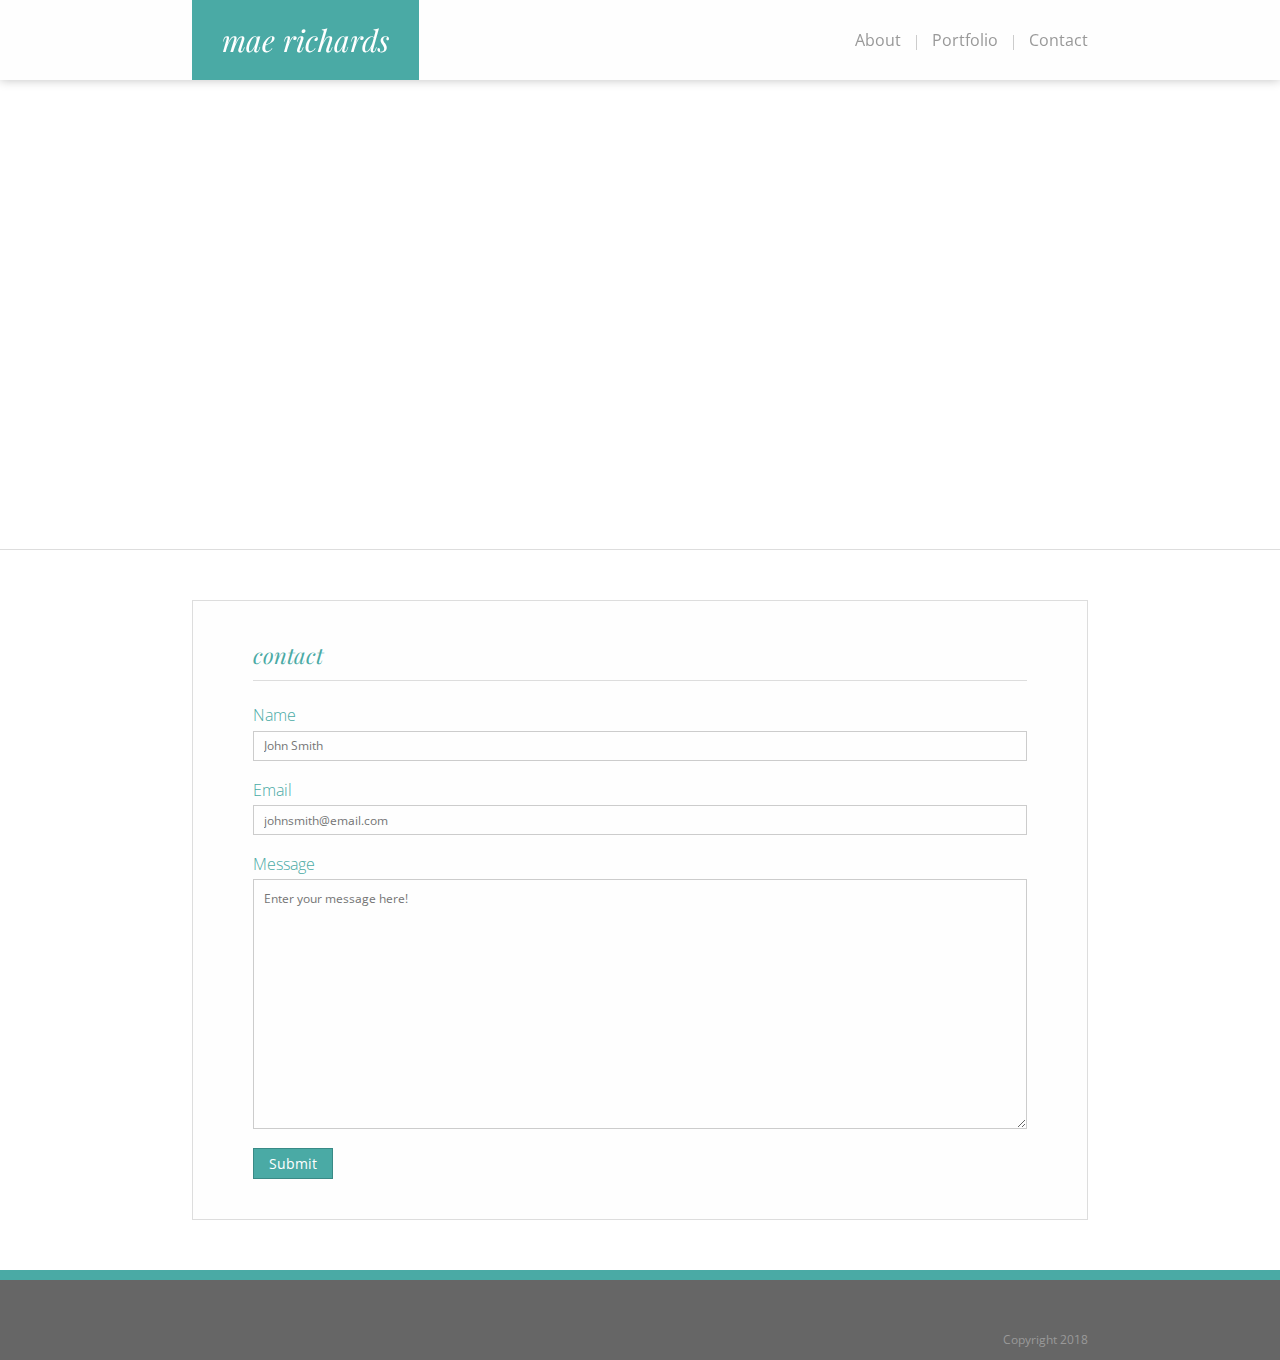
<file: contact.html>
<!DOCTYPE html>
<html>

    <head>
        <title>Contact Me</title>
        <link rel="stylesheet" type="text/css" href="style.css">
        <link rel="stylesheet" href="https://use.fontawesome.com/releases/v5.1.1/css/all.css" integrity="sha384-O8whS3fhG2OnA5Kas0Y9l3cfpmYjapjI0E4theH4iuMD+pLhbf6JI0jIMfYcK3yZ" crossorigin="anonymous">
    </head>

    <body>

        <div id="header">
            <div class="headercontent">

                <div class="navigation">
                    <a href="index.html">About</a>
                        <div class="divider"></div>
                    <a href="portfolio.html">Portfolio</a>
                        <div class="divider"></div>
                    <a href="#">Contact</a>
                </div>

                <div id="name">
                    Mae Richards
                </div>

            </div>
        </div>

        <div class="banner"></div>

        <div class="content">

            <div class="aboutme">
                Contact
            </div>

            <span class="minititle">Name</span><br>
                <input type="text" placeholder="John Smith" name="name">

            <span class="minititle">Email</span><br>
                <input type="text" placeholder="johnsmith@email.com" name="email">

            <span class="minititle">Message</span><br>
                <textarea name="message" placeholder="Enter your message here!"></textarea>

            <button type="submit">Submit</button>

        </div>

        <div id="footer">
            <div class="footercontent">

                <div class="copyright float">
                        <i class="fas fa-copyright copyright"></i> Copyright 2018
                </div>

                <a href="https://www.linkedin.com/in/mae-richards-aa4b45102/"><i class="fab fa-linkedin"></i></a>
                <a href="https://www.facebook.com/mason.s.richards"><i class="fab fa-facebook-square"></i></a>
                <a href="https://github.com/yonatae"><i class="fab fa-github-square"></i></a>

            </div>
        </div>

    </body>

</html>
</file>
<file: style.css>
@import url('https://fonts.googleapis.com/css?family=Open+Sans:400,400i,700|Playfair+Display:400,400i,700');

body {
    padding: 0;
    margin: 0;
    background: url('https://orig00.deviantart.net/f8e4/f/2018/202/e/5/concrete_seamless_by_yonatae-dchuvbb.png') repeat;
}

#header {
    background: #FEFEFE;
    position: fixed;
    width: 100%;
    margin: 0;
    padding: 0;
    border-bottom: 0px solid #dddddd;
    box-shadow: 0px 0px 10px rgba(0, 0, 0, 0.25);
    text-align: justify;
}

.headercontent {
    width: 70%;
    max-width: 960px;
    padding: 0;
    margin: auto auto;
    overflow: hidden;
}

#name {
    font-family: 'Playfair Display', 'Georgia', Times, serif;
    background: #4aaaa5;
    width: fit-content;
    padding: 20px 30px 20px 30px;
    font-size: 30px;
    text-transform: lowercase;
    font-style: italic;
    font-weight: 300;
    -webkit-font-smoothing: antialiased;
    color: #FFF;
    margin-bottom: 0;
    height: 100%;
}

.navigation {
    float: right;
    display: flex;
    line-height: 80px;
    font-family: 'Open Sans', 'Arial', 'Helvetica Neue', Helvetica, sans-serif;
    font-size: 16px;
    color: #999;
    font-weight: 400;
    -webkit-font-smoothing: antialiased;
}

.divider {
    margin: 35px 15px 0px 15px;
    width: 1px;
    border-left: 1px solid #CCC;
    height: 15px;
}

.banner {
    width: 100%;
    height: 550px;
    background: url('https://orig00.deviantart.net/40a3/f/2018/074/b/f/unconfined_by_yonatae-dc5ywzj.png') no-repeat;
    background-size: cover;
    background-position: 100% 40%;
    background-attachment: fixed;
    border-bottom: 1px solid #ddd;
    transition: 0.7s ease;
    z-index: 0;
	top: 0;
	left: 0;
	right: 0;
}

.content {
    background: #FEFEFE;
    padding: 40px 60px 40px 60px;
    width: 70%;
    max-width: 960px;
    margin: 50px auto 50px auto;
    border: 1px solid #dddddd;
    font-family: 'Open Sans', 'Arial', 'Helvetica Neue', Helvetica, sans-serif;
    font-size: 14px;
    line-height: 29px;
    color: #777;
    text-align: justify;
}

.aboutme {
    margin: 0 0 20px 0;
    padding: 0 0 10px 0;
    border-bottom: 1px solid #dddddd;
    color: #4aaaa5;
    font-family: 'Playfair Display', 'Georgia', Times, serif;
    -webkit-font-smoothing: antialiased;
    font-weight: 300;
    text-transform: lowercase;
    font-style: italic;
    font-size: 22px;
}

.biopic {
    background: url('https://orig00.deviantart.net/10a2/f/2018/202/a/e/charlie_deets_517076_unsplash_by_yonatae-dchuyts.jpg') no-repeat;
    background-size: 450px;
    background-position: 50% 100%;
    width: 250px;
    height: 250px;
    float: left;
    margin: 0px 25px 15px 0px;
    border: 1px solid #ddd;
}

/* Replaced sticky footer with sticky header for aesthetics
Uncomment code below to see sticky footer for site */

#footer {
    width: 100%;
    background: #666;
    border-top: 10px solid #4aaaa5;
    /* position: fixed;
    bottom: 0; */
}

.footercontent {
    width: 70%;
    max-width: 960px;
    margin: 0 auto 0 auto;
    padding: 40px 0 40px 0;
}

i {
    font-size: 40px;
    letter-spacing: 10px;
}

.copyright {
    font-size: 12px;
    font-family: 'Open Sans', 'Arial', 'Helvetica Neue', Helvetica, sans-serif;
    color: #999;
    letter-spacing: 0px;
    line-height: 40px;
}

.float {
    float: right;
}

.minititle {
    font-size: 16px;
    color: #4aaaa5;
    font-family: 'Open Sans', 'Arial', 'Helvetica Neue', Helvetica, sans-serif;
    -webkit-font-smoothing: antialiased;
    font-weight: 300;
}

textarea {
    background: #FEFEFE;
    border: 1px solid #CCC;
    padding: 10px;
    font-family: 'Open Sans', 'Arial', 'Helvetica Neue', Helvetica, sans-serif;
    color: #999;
    font-size: 12px;
    width: 100%;
    height: 250px;
}

input {
    background: #FEFEFE;
    border: 1px solid #CCC;
    padding: 10px;
    font-family: 'Open Sans', 'Arial', 'Helvetica Neue', Helvetica, sans-serif;
    color: #999;
    font-size: 12px;
    width: 100%;
    height: 30px;
    margin-bottom: 15px;
}

button {
    background: #4aaaa5;
    border-radius: 0;
    font-size: 14px;
    font-family: 'Open Sans', 'Arial', 'Helvetica Neue', Helvetica, sans-serif;
    color: #FFF;
    border: 1px solid #398a86;
    padding: 5px 15px 5px 15px;
    margin-top: 10px;
}

.portpicbg {
    width: 30%;
    background-size: cover;
    padding: 170px 0 10px 0;
    display: inline-block;
    margin: 0 10px 0 10px;
}

#bg1 {
    background-image: url('https://images.unsplash.com/photo-1532636703958-2d1c80dba54c?ixlib=rb-0.3.5&ixid=eyJhcHBfaWQiOjEyMDd9&s=30c153e913f9477c091eb024e2a788b4&auto=format&fit=crop&w=1500&q=80')
}

#bg2 {
    background-image: url('https://images.unsplash.com/photo-1532626013999-d6d494e39e70?ixlib=rb-0.3.5&ixid=eyJhcHBfaWQiOjEyMDd9&s=43382e7412dee88dbcb7b05aa8578cb2&auto=format&fit=crop&w=1500&q=80')
}

#bg3 {
    background-image: url('https://images.unsplash.com/photo-1532615470080-39f17172bc1e?ixlib=rb-0.3.5&ixid=eyJhcHBfaWQiOjEyMDd9&s=29134561cbbcb439b5031e549af685a0&auto=format&fit=crop&w=1546&q=80')
}

.portpiclabel {
    background: #398a86;
    font-family: 'Open Sans', 'Arial', 'Helvetica Neue', Helvetica, sans-serif;
    color: #FFF;
    padding: 5px 20px 5px 20px;
    font-size: 14px;
    -webkit-font-smoothing: antialiased;
    font-weight: 300;
}

a:link,
a:visited,
a:active {
    color: #999;
    text-decoration: none;
    -webkit-transition: color 1s ease-out;
    -moz-transition: color 1s ease-out;
    -o-transition: color 1s ease-out;
    transition: color 1s ease-out;
}

a:hover {
    color: #ccc;
    -webkit-transition: color 1s ease-out;
    -moz-transition: color 1s ease-out;
    -o-transition: color 1s ease-out;
    transition: color 1s ease-out;
}

html {
    box-sizing: border-box;
}

*, *:before, *:after {
    box-sizing: inherit;
}

@media (max-width: 980px) {
    .headercontent {
        width: 100%;
    }

	.navigation {
        float: none;
        width: 225px;
        margin: 0 auto;
	}
	
	#name {
        width: 100%;
        text-align: center;
    }
    
    .biopic {
        background-size: cover;
        width: 100%;
    }

    .portpicbg {
        margin: 0;
        width: 32%;
    }

    #header {
        position: static;
    }

    banner {
        background-attachment: unset;
    }
}

@media (max-width: 768px) {
    .biopic {
        height: 150px;
    }

    .content {
        width: 100%;
    }

    .banner {
        height: 450px;
    }

    .portpicbg {
        width: 100%;
        margin: 10px auto;
    }
}

@media (max-width: 640px) {
    .content {
        margin: 0 auto;
    }

    .banner {
        height: 350px;
    }

    .portpicbg {
        width: 100%;
        margin: 10px auto;
    }
}
</file>
